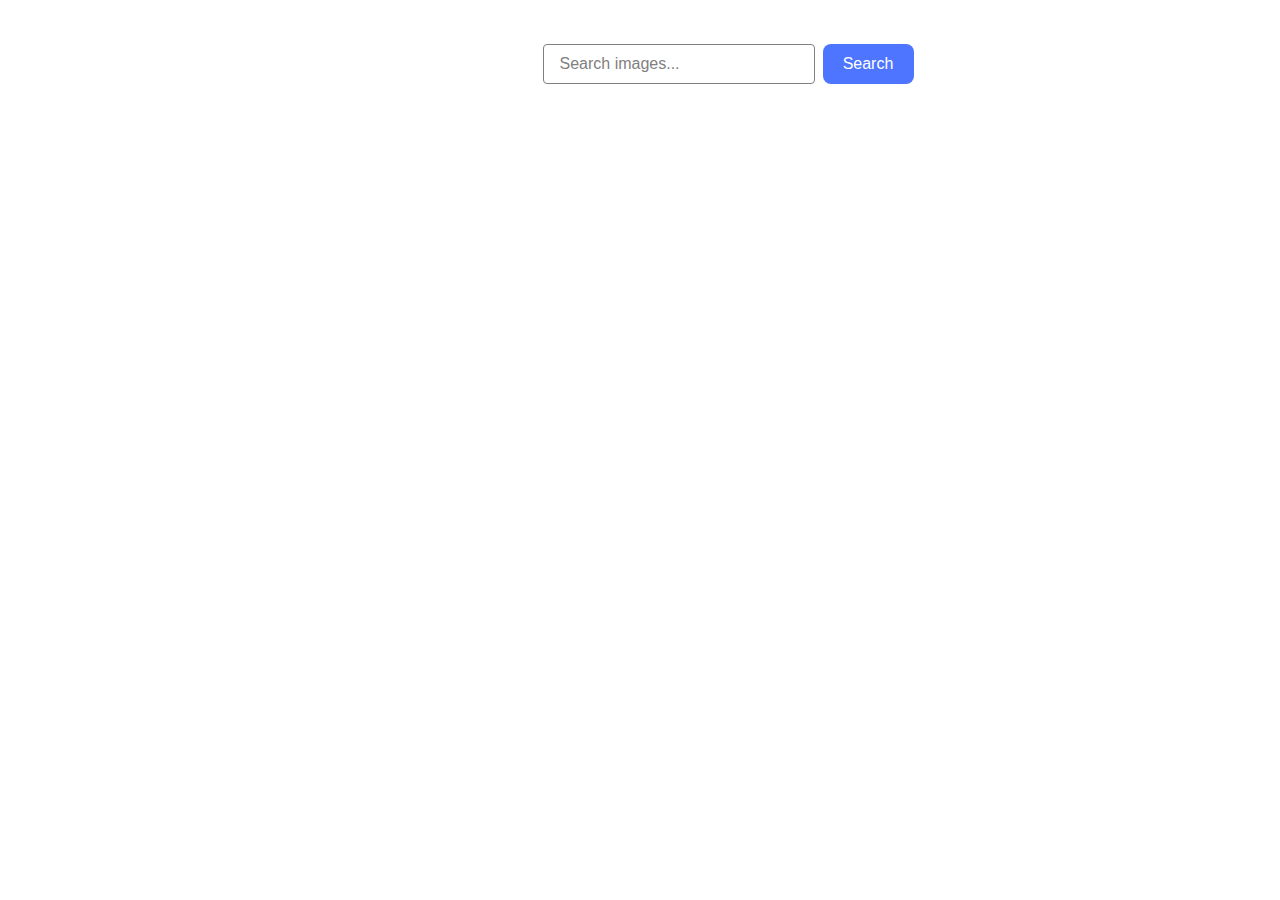
<file: src/index.html>
<!DOCTYPE html>
<html lang="en">
  <head>
    <meta charset="UTF-8" />
    <link rel="icon" type="image/svg+xml" href="/favicon.svg" />
    <meta name="viewport" content="width=device-width, initial-scale=1.0" />
    <title>Vanilla App Template</title>
    <link rel="preconnect" href="https://fonts.googleapis.com">
    <link rel="preconnect" href="https://fonts.gstatic.com" crossorigin>
    <link href="https://fonts.googleapis.com/css2?family=Montserrat:ital,wght@0,100..900;1,100..900&display=swap"
      rel="stylesheet">
    <link rel="stylesheet" href="./css/styles.css" />
  </head>
  <body>
    <div class="container">
      <form class="search-form">
        <input type="text" id="search-input" required placeholder="Search images..." />
        <button type="submit">Search</button>
      </form>
      <ul class="gallery"></ul>
      <div class="loader-container"><span class="loader hidden"></span></div>
      <button class="more-img-btn hidden" type="button">Load more</button>
    </div>
    <script type="module" src="./main.js"></script>
  </body>
</html>
</file>
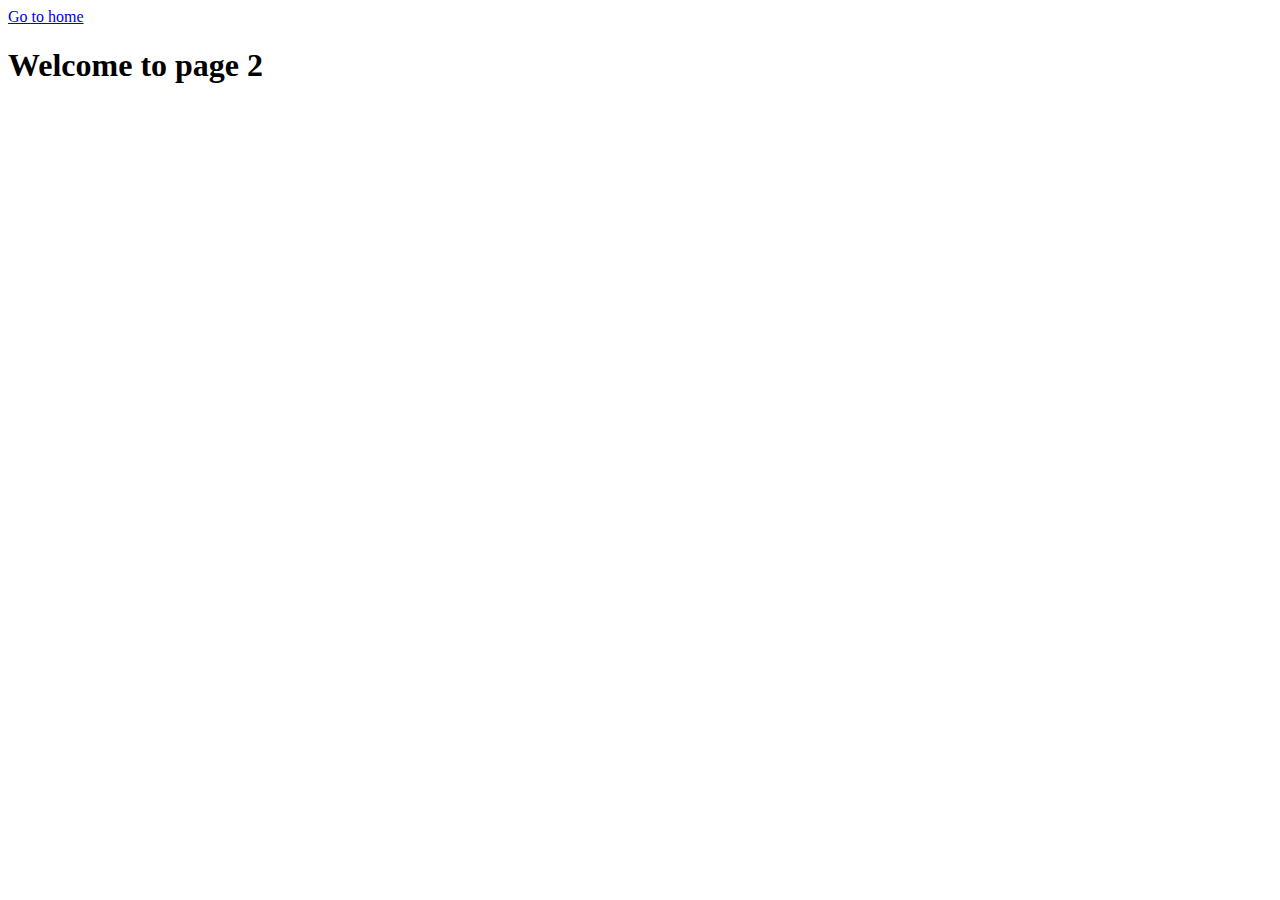
<file: page-2.html>
<!DOCTYPE html>
<html lang="en">
  <head>
    <meta charset="UTF-8" />
    <meta http-equiv="X-UA-Compatible" content="IE=edge" />
    <meta name="viewport" content="width=device-width, initial-scale=1.0" />
    <title>Page 2</title>
  </head>
  <body>
    <section>
      <a href="./index.html">Go to home</a>
      <h1>Welcome to page 2</h1>
    </section>
  </body>
</html>
</file>
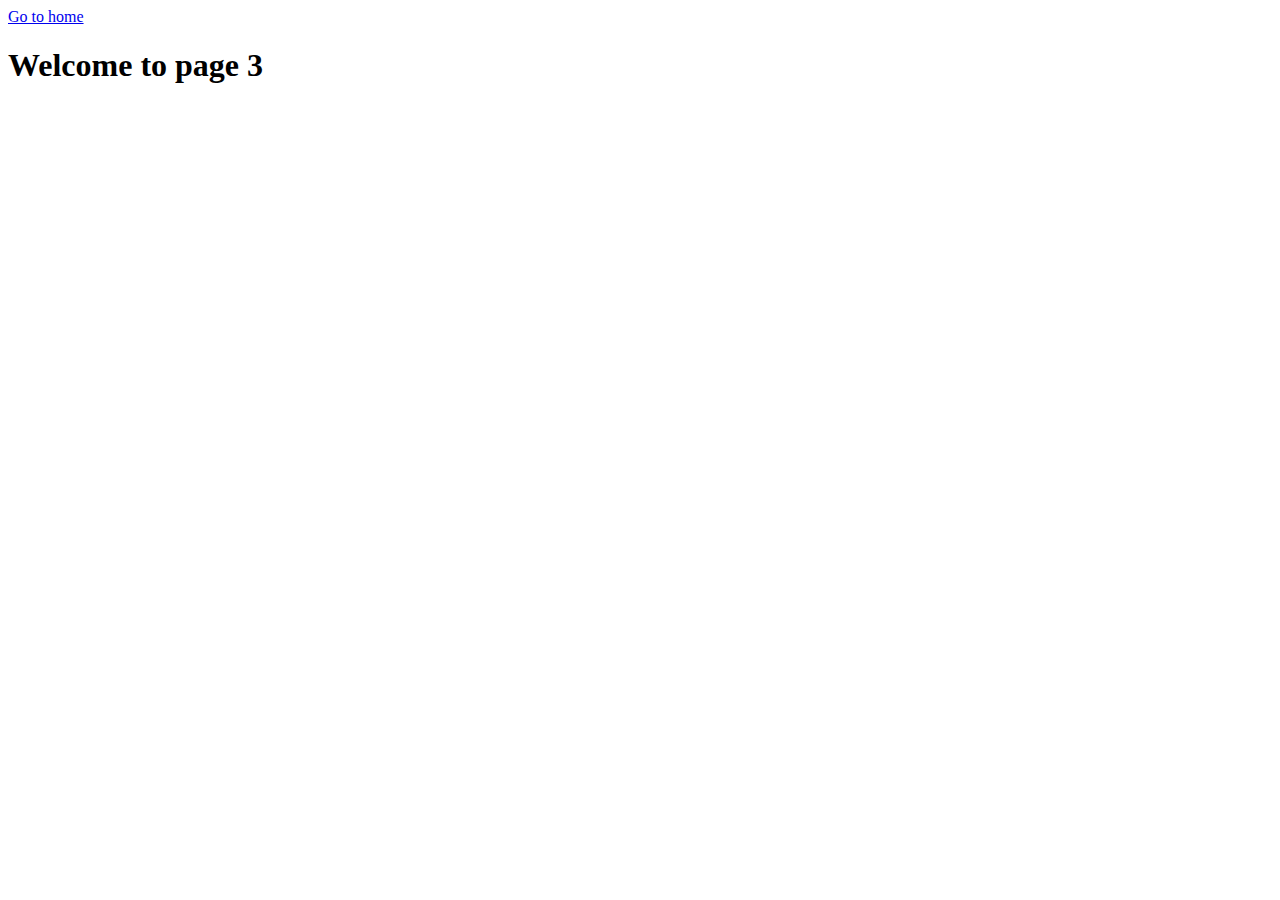
<file: page-3.html>
<!DOCTYPE html>
<html lang="en">
  <head>
    <meta charset="UTF-8" />
    <meta http-equiv="X-UA-Compatible" content="IE=edge" />
    <meta name="viewport" content="width=device-width, initial-scale=1.0" />
    <title>Page 3</title>
  </head>
  <body>
    <section>
      <a href="./index.html">Go to home</a>
      <h1>Welcome to page 3</h1>
    </section>
  </body>
</html>
</file>
<file: src/css/styles.css>
/**
  |============================
  | include css partials with
  | default @import url()
  |============================
*/
@import url('./reset.css');

:root {
  font-family: Inter, Avenir, Helvetica, Arial, sans-serif;
  font-size: 16px;
  line-height: 24px;
  font-weight: 400;

  color: #242424;
  background-color: rgba(255, 255, 255, 0.87);

  font-synthesis: none;
  text-rendering: optimizeLegibility;
  -webkit-font-smoothing: antialiased;
  -moz-osx-font-smoothing: grayscale;
  -webkit-text-size-adjust: 100%;
}

body {
  font-family: "Montserrat", sans-serif;
  font-weight: 600;
  font-size: 12px;
  line-height: 1.33333;
  letter-spacing: 0.04em;
  color: #2e2f42;
}

.container {
  width: 1440px;
  padding: 36px 156px;
  margin-right: auto;
  margin-left: auto;
}

.search-form {
  display: flex;
  justify-content: center;
  margin-bottom: 32px;
}

input {
  width: 272px;
  height: 40px;
  border-radius: 4px;
  margin-right: 8px;
  outline: transparent;
  border: 1px solid #808080;
  padding: 8px 16px;
  font-weight: 400;
  font-size: 16px;
  line-height: 1.5;
}

input:hover {
  border: 1px solid #000;
}

input:focus{
  border: 1px solid #4e75ff;
}

input::placeholder {
  font-weight: 400;
  font-size: 16px;
  line-height: 1.5;
  color: #808080;
}

button {
  border-radius: 8px;
  padding: 8px 16px;
  width: 91px;
  height: 40px;
  background-color: #4e75ff;
  border: none;
  font-weight: 500;
  font-size: 16px;
  line-height: 1.5;
  color: #fff;
}

.more-img-btn {
  width: 125px;
  margin-left: 501px;
}

button:hover {
  background-color: #6c8cff;
}

.loader-container{
  display: flex;
  justify-content: center;
}

.loader {
  width: 48px;
  height: 48px;
  border: 10px solid #FFF;
  border-radius: 50%;
  position: relative;
  transform: rotate(45deg);
  box-sizing: border-box;
}

.loader::before {
  content: "";
  position: absolute;
  box-sizing: border-box;
  inset: -10px;
  border-radius: 50%;
  border: 10px solid #FF3D00;
  animation: prixClipFix 2s infinite linear;
}

@keyframes prixClipFix {
  0% {
    clip-path: polygon(50% 50%, 0 0, 0 0, 0 0, 0 0, 0 0)
  }

  25% {
    clip-path: polygon(50% 50%, 0 0, 100% 0, 100% 0, 100% 0, 100% 0)
  }

  50% {
    clip-path: polygon(50% 50%, 0 0, 100% 0, 100% 100%, 100% 100%, 100% 100%)
  }

  75% {
    clip-path: polygon(50% 50%, 0 0, 100% 0, 100% 100%, 0 100%, 0 100%)
  }

  100% {
    clip-path: polygon(50% 50%, 0 0, 100% 0, 100% 100%, 0 100%, 0 0)
  }
}

.gallery {
  display: flex;
  flex-wrap: wrap;
  gap: 24px;
  margin-bottom: 32px;
}

.gallery-item {
  position: relative;
  width: 360px;
  height: 200px;
  border: 1px solid #808080;
}

.gallery-img {
  width: 360px;
  height: 198px;
}

.info {
  background-color: #fff;
  position: absolute;
  bottom: 0px;
  display: flex;
  height: 48px;
  width: 100%;
}

.info-container {
  display: flex;
  flex-wrap: wrap;
  flex-direction: column;
  margin-left: 24px;
}

.value {
  margin: 0 auto;
  line-height: 2;
  font-weight: 400;
}

.hidden {
  display: none;
}
</file>
